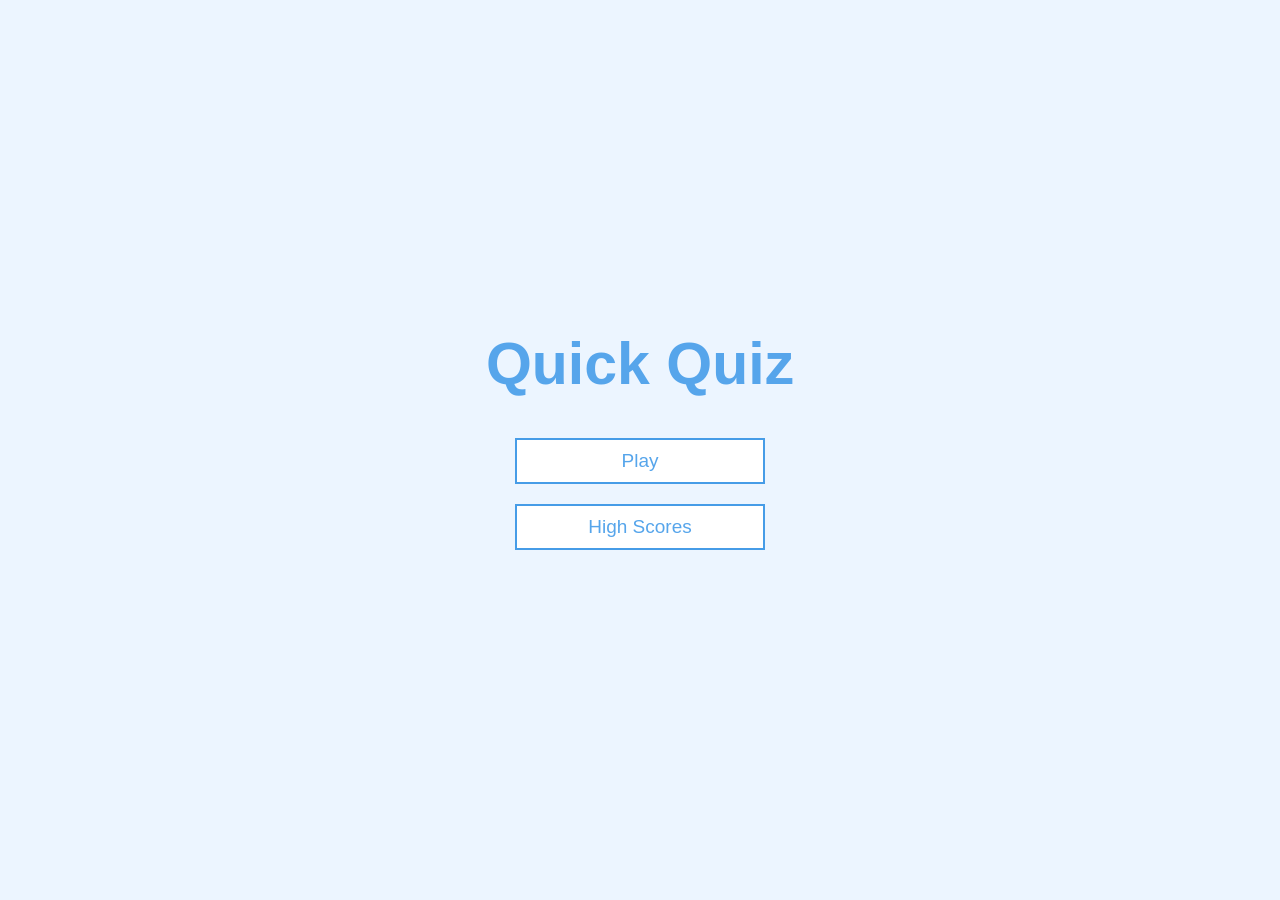
<file: index.html>
<!DOCTYPE html>
<html lang="en">
  <head>
    <meta charset="UTF-8" />
    <meta name="viewport" content="width=device-width, initial-scale=1.0" />
    <meta http-equiv="X-UA-Compatible" content="ie=edge" />
    <title>Quick Quiz</title>
    <link rel="stylesheet" href="app.css" />
  </head>
  <body>
    <div class="container">
      <div id="home" class="flex-center flex-column">
        <h1>Quick Quiz</h1>
        <a class="btn" href="game.html">Play</a>
        <a class="btn" href="highscores.html">High Scores</a>
      </div>
    </div>
  </body>
</html>
</file>
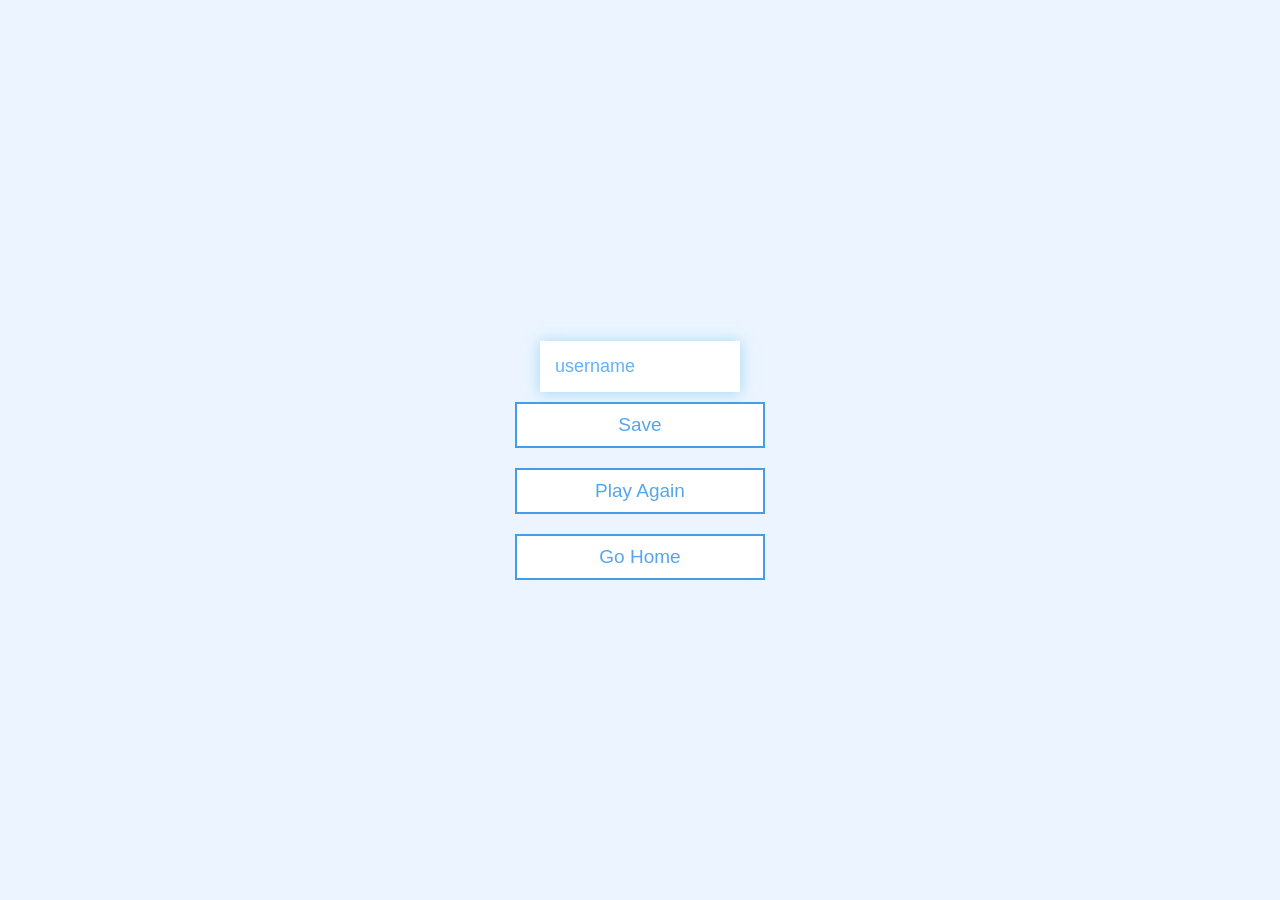
<file: end.html>
<!DOCTYPE html>
<html lang="en">
  <head>
    <meta charset="UTF-8" />
    <meta name="viewport" content="width=device-width, initial-scale=1.0" />
    <meta http-equiv="X-UA-Compatible" content="ie=edge" />
    <title>Congrats!</title>
    <link rel="stylesheet" href="app.css" />
  </head>
  <body>
    <div class="container">
      <div id="end" class="flex-center flex-column">
        <h1 id="finalScore"></h1>
        <form>
          <input
            type="text"
            name="username"
            id="username"
            placeholder="username"
          />
          <button
            type="submit"
            class="btn"
            id="saveScoreBtn"
            onclick="saveHighScore(event)"
            disabled
          >
            Save
          </button>
        </form>
        <a class="btn" href="game.html">Play Again</a>
        <a class="btn" href="index.html">Go Home</a>
      </div>
    </div>
    <script src="end.js"></script>
  </body>
</html>
</file>
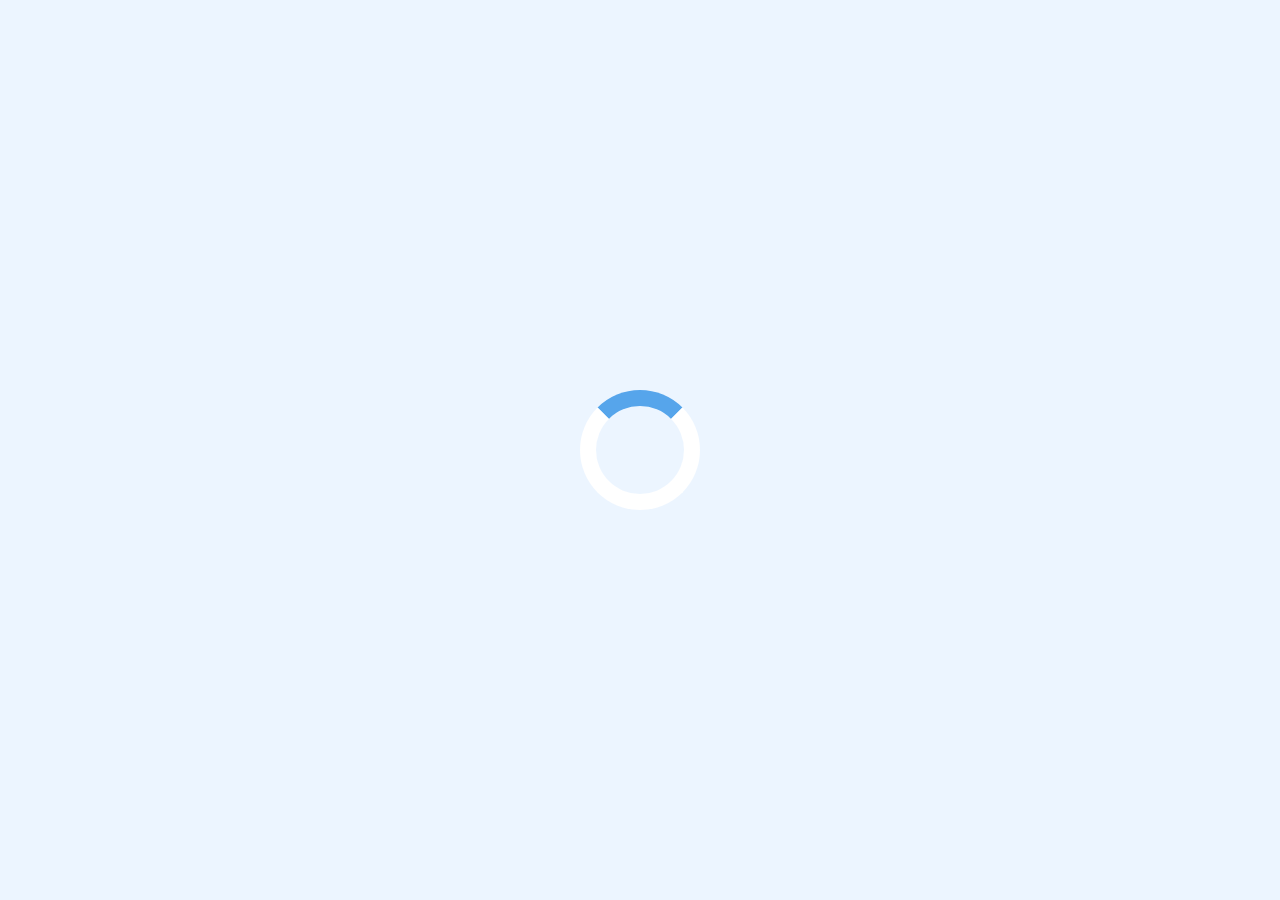
<file: game.html>
<!DOCTYPE html>
<html lang="en">
  <head>
    <meta charset="UTF-8" />
    <meta name="viewport" content="width=device-width, initial-scale=1.0" />
    <meta http-equiv="X-UA-Compatible" content="ie=edge" />
    <title>Quick Quiz - Play</title>
    <link rel="stylesheet" href="app.css" />
    <link rel="stylesheet" href="game.css" />
  </head>
  <body>
    <div class="container">
      <div id="loader"></div>
      <div id="game" class="justify-center flex-column hidden">
        <div id="hud">
          <div id="hud-item">
            <p id="progressText" class="hud-prefix">
              Question
            </p>
            <div id="progressBar">
              <div id="progressBarFull"></div>
            </div>
          </div>
          <div id="hud-item">
            <p class="hud-prefix">
              Score
            </p>
            <h1 class="hud-main-text" id="score">
              0
            </h1>
          </div>
        </div>
        <h2 id="question"></h2>
        <div class="choice-container">
          <p class="choice-prefix">A</p>
          <p class="choice-text" data-number="1"></p>
        </div>
        <div class="choice-container">
          <p class="choice-prefix">B</p>
          <p class="choice-text" data-number="2"></p>
        </div>
        <div class="choice-container">
          <p class="choice-prefix">C</p>
          <p class="choice-text" data-number="3"></p>
        </div>
        <div class="choice-container">
          <p class="choice-prefix">D</p>
          <p class="choice-text" data-number="4"></p>
        </div>
      </div>
    </div>
    <script src="game.js"></script>
  </body>
</html>
</file>
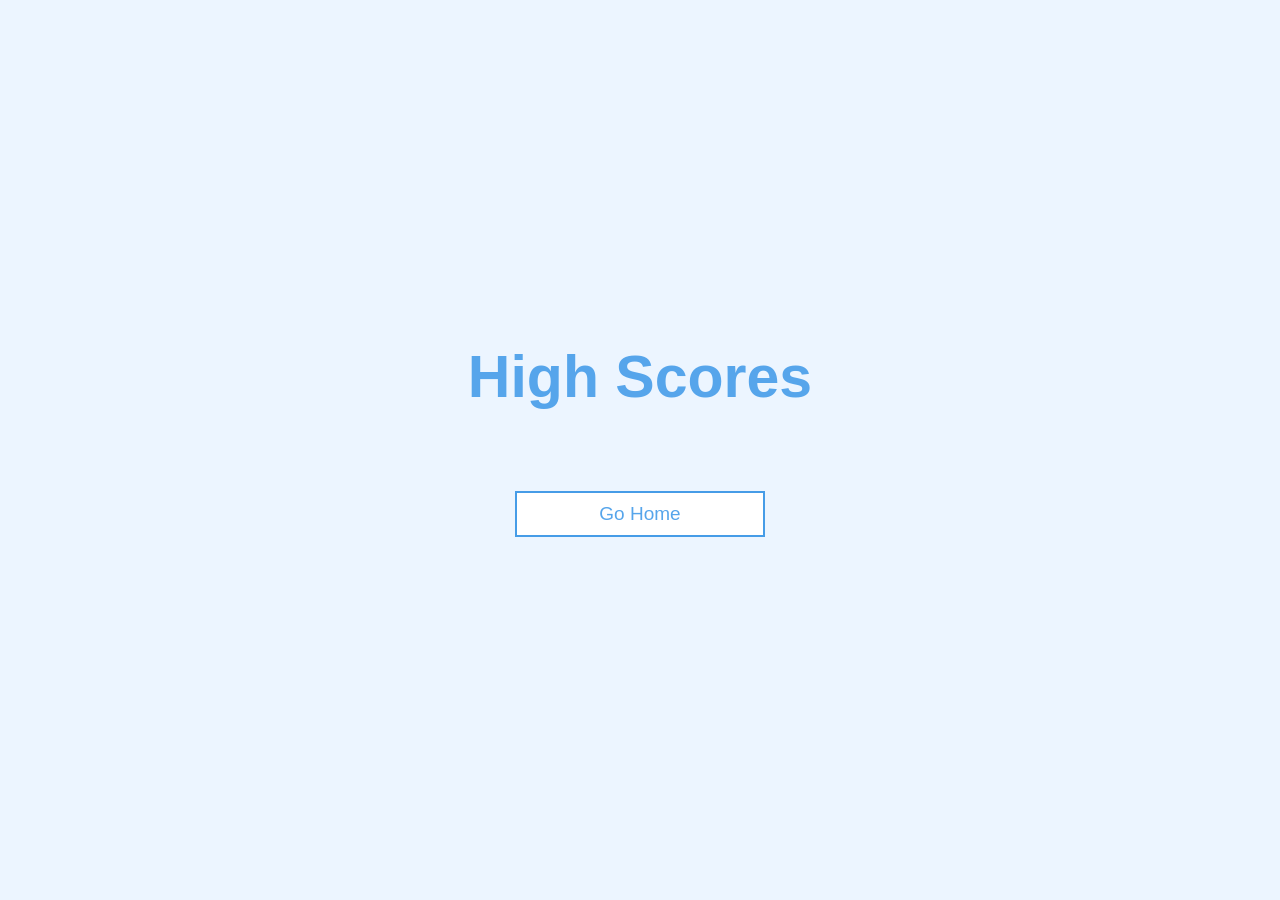
<file: highscores.html>
<!DOCTYPE html>
<html lang="en">
  <head>
    <meta charset="UTF-8" />
    <meta name="viewport" content="width=device-width, initial-scale=1.0" />
    <meta http-equiv="X-UA-Compatible" content="ie=edge" />
    <title>High Scores</title>
    <link rel="stylesheet" href="app.css" />
    <link rel="stylesheet" href="highscores.css" />
  </head>
  <body>
    <div class="container">
      <div id="highScores" class="flex-center flex-column">
        <h1 id="finalScore">High Scores</h1>
        <ul id="highScoresList"></ul>
        <a class="btn" href="index.html">Go Home</a>
      </div>
    </div>
    <script src="highscores.js"></script>
  </body>
</html>
</file>
<file: app.css>
:root {
  background-color: #ecf5ff;
  font-size: 62.5%;
}

* {
  box-sizing: border-box;
  font-family: Arial, Helvetica, sans-serif;
  margin: 0;
  padding: 0;
  color: #333;
}

h1,
h2,
h3,
h4 {
  margin-bottom: 1rem;
}

h1 {
  font-size: 5.9rem;
  color: #56a5eb;
  margin-bottom: 4rem;
}

h1 >span{
  font-size: 2.5rem;
  font-weight: 500;
}

h2 {
  font-size: 4.2rem;
  margin-bottom: 4rem;
  font-weight: 700;
}

h3 {
  font-size: 2.8rem;
  font-weight: 500;
}

/* UTILITIES */

.container {
  width: 100vw;
  height: 100vh;
  display: flex;
  justify-content: center;
  align-items: center;
  max-width: 80rem;
  margin: 0 auto;
  padding: 2rem;
}

.container > * {
  width: 100%;
}

.flex-column {
  display: flex;
  flex-direction: column;
}

.flex-center {
  justify-content: center;
  align-items: center;
}

.justify-center {
  justify-content: center;
}

.text-center {
  text-align: center;
}

.hidden {
  display: none;
}

/* BUTTONS */
.btn {
  font-size: 1.9rem;
  padding: 1rem 0;
  width: 25rem;
  text-align: center;
  border: 0.2rem solid #469ce7;
  margin-bottom: 2rem;
  text-decoration: none;
  color: #56a5eb;
  background-color: white
}

.btn:hover {
  cursor: pointer;
  box-shadow: 0 0.4rem 1.4rem 0 rgba(86, 185, 235, 0.5);
  transform: translateY(-0.1rem);
  transition: transform 150ms;
}

.btn[disabled]:hover {
  cursor: not-allowed;
  box-shadow: none;
  transform: none;
}

/* FORMS */
form {
  width: 100%;
  display: flex;
  flex-direction: column;
  align-items: center;
}

input {
  margin-bottom: 1rem;
  width: 20rem;
  padding: 1.5rem;
  font-size: 1.8rem;
  border: none;
  box-shadow: 0 0.1rem 1.4rem 0 rgba(86, 185, 235, 0.5);
}

input::placeholder {
  color: #1487f2a7;
}
</file>
<file: game.css>
.choice-container {
  display: flex;
  margin-bottom: 0.5rem;
  width: 100%;
  font-size: 1.8rem;
  border: 0.1rem solid rgb(86, 165, 235, 0.25);
  background-color: white;
}

.choice-container:hover {
  cursor: pointer;
  box-shadow: 0 0.4rem 1.4rem 0 rgba(86, 185, 235, 0.5);
  transform: translateY(-0.1rem);
  transition: transform 150ms;
}

.choice-prefix {
  padding: 1.5rem 2.5rem;
  background-color: #56a5eb;
  color: white;
}

.choice-text {
  padding: 1.5rem;
  width: 100%;
}

.correct {
  background-color: #28a745;
}

.incorrect {
  background-color: #dc3545;
}

/* HUD */

#hud {
  display: flex;
  justify-content: space-between;
}

.hud-prefix {
  text-align: center;
  font-size: 2rem;
}

.hud-main-text {
  text-align: center;
}

#progressBar {
  width: 20rem;
  height: 4rem;
  border: 0.3rem solid #56a5eb;
  margin-top: 1.5rem;
}

#progressBarFull {
  height: 3.4rem;
  background-color: #56a5eb;
  width: 0%;
}

/* LOADER */
#loader {
  border: 1.6rem solid white;
  border-radius: 50%;
  border-top: 1.6rem solid #56a5eb;
  width: 12rem;
  height: 12rem;
  animation: spin 2s linear infinite;
}

@keyframes spin {
  0% {
    transform: rotate(0deg);
  }
  100% {
    transform: rotate(360deg);
  }
}
</file>
<file: highscores.css>
#highScoresList {
  list-style: none;
  padding-left: 0;
  margin-bottom: 4rem;
}

.high-score {
  font-size: 2.8rem;
  margin-bottom: 0.5rem;
}

.high-score:hover {
  transform: scale(1.025);
}
</file>
